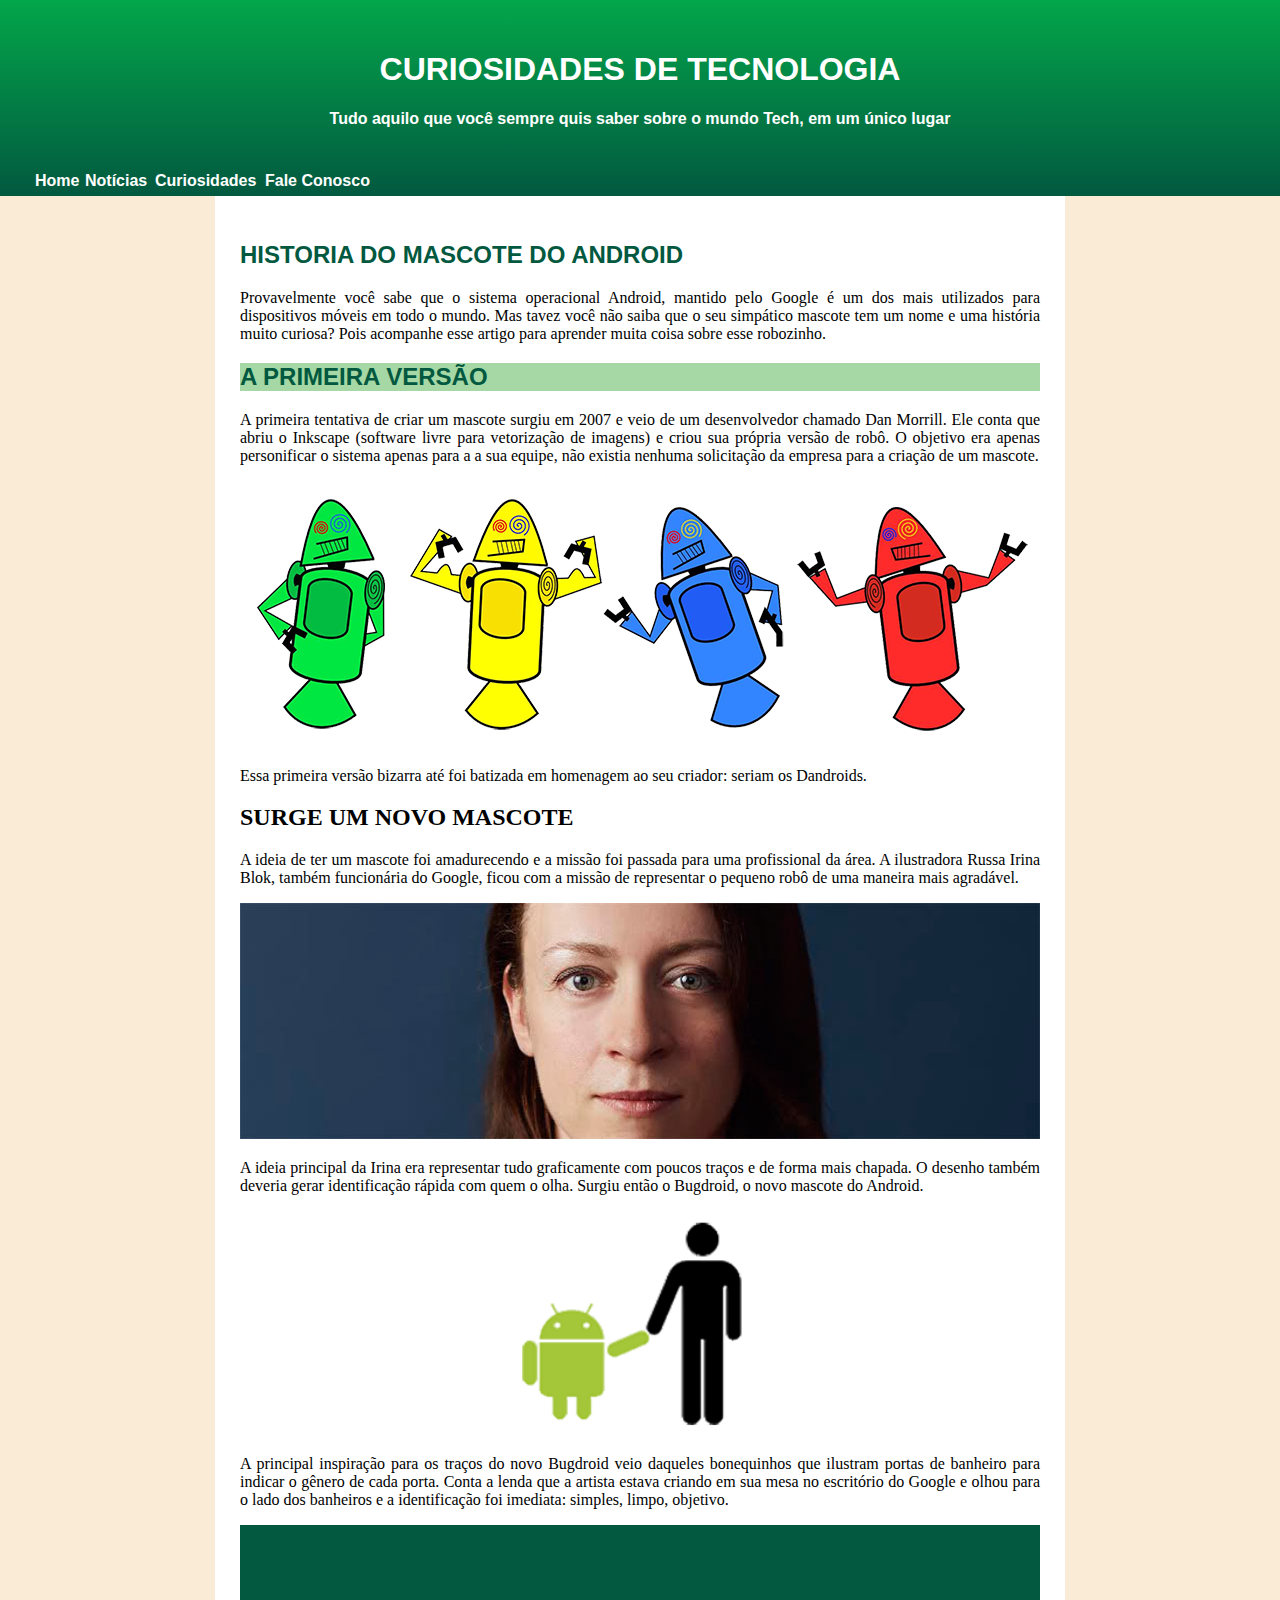
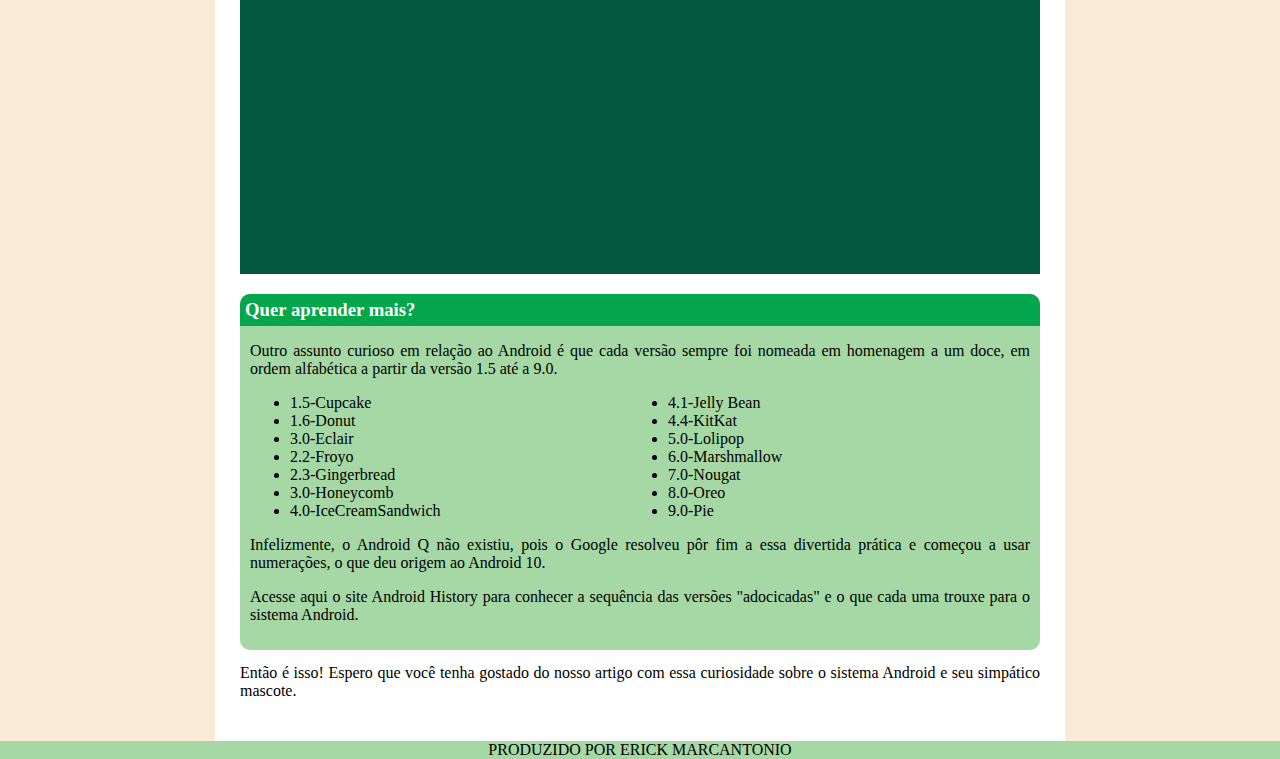
<file: index.html>
<!DOCTYPE html>
<html lang="pt-br">
<head>
    <meta charset="UTF-8">
    <meta name="viewport" content="width=device-width, initial-scale=1.0">
    <title>Projeto 10</title>
    <link rel="shortcut icon" href="imagens/favicon.ico" type="image/x-icon">
    <link rel="stylesheet" href="style.css">
    <style>
        footer > ul{
            columns: 2;
        }
    </style>
</head>
<body>
    <header>
        <h1>CURIOSIDADES DE TECNOLOGIA</h1>
        <p>Tudo aquilo que você sempre quis saber sobre o mundo Tech, em um único lugar</p>
        <nav>
            <a id="link1" href="#">Home</a>
            <a id="link2" href="#">Notícias</a>
            <a id="link3" href="#">Curiosidades</a>
            <a id="link4" href="#">Fale Conosco</a>
        </nav>
    </header>

    <main>
        <article>
            <h2>HISTORIA DO MASCOTE DO ANDROID</h2>
            <p>Provavelmente você sabe que o sistema operacional Android, mantido pelo Google é um dos mais utilizados para dispositivos móveis em todo o mundo. Mas tavez você não saiba que o seu simpático mascote tem um nome e uma história muito curiosa? Pois acompanhe esse artigo para aprender muita coisa sobre esse robozinho.
            </p>

            <aside>
                <h2>A PRIMEIRA VERSÃO</h2>
                <p>A primeira tentativa de criar um mascote surgiu em 2007 e veio de um desenvolvedor chamado Dan Morrill. Ele conta que abriu o Inkscape (software livre para vetorização de imagens) e criou sua própria versão de robô. O objetivo era apenas personificar o sistema apenas para a a sua equipe, não existia nenhuma solicitação da empresa para a criação de um mascote.
                </p>
                <picture>
                    <source media="(max-width: 600px )" srcset="imagens/dan-droids-pq.png">
                    <img src="imagens/dan-droids.png" alt="Fotos Androids">
                <picture>
                <p>Essa primeira versão bizarra até foi batizada em homenagem ao seu criador: seriam os Dandroids.</p>

                <h2>SURGE UM NOVO MASCOTE</h2>
                <p>A ideia de ter um mascote foi amadurecendo e a missão foi passada para uma profissional da área. A ilustradora Russa Irina Blok, também funcionária do Google, ficou com a missão de representar o pequeno robô de uma maneira mais agradável.</p>
                <picture>
                    <source media="(max-width: 600px )" srcset="imagens/irina-blok-pq.jpg">
                    <img src="imagens/irina-blok.jpg" alt="Foto da criadora">
                </picture>

                <p>A ideia principal da Irina era representar tudo graficamente com poucos traços e de forma mais chapada. O desenho também deveria gerar identificação rápida com quem o olha. Surgiu então o Bugdroid, o novo mascote do Android.</p>
                <img id="mascote" src="imagens/bugdroid.png" alt="Foto mascote">

                <p>A principal inspiração para os traços do novo Bugdroid veio daqueles bonequinhos que ilustram portas de banheiro para indicar o gênero de cada porta. Conta a lenda que a artista estava criando em sua mesa no escritório do Google e olhou para o lado dos banheiros e a identificação foi imediata: simples, limpo, objetivo.
                </p>
            </aside>
        </article>
        <div id="android">
            <iframe width="100%" height="315" src="https://www.youtube.com/embed/l2UDgpLz20M?si=jk8WsofSEALKMeSO" title="YouTube video player" frameborder="0" allow="accelerometer; autoplay; clipboard-write; encrypted-media; gyroscope; picture-in-picture; web-share" allowfullscreen></iframe>
        </div>

        <footer>
            <h3>Quer aprender mais?</h3>
                <p>Outro assunto curioso em relação ao Android é que cada versão sempre foi nomeada em homenagem a um doce, em ordem alfabética a partir da versão 1.5 até a 9.0.
                </p>
                    <ul>
                            <li>1.5-Cupcake</li>
                            <li>1.6-Donut</li>
                            <li>3.0-Eclair</li>
                            <li>2.2-Froyo</li>
                            <li>2.3-Gingerbread</li>
                            <li>3.0-Honeycomb</li>
                            <li>4.0-IceCreamSandwich</li>
                            <li>4.1-Jelly Bean</li>
                            <li>4.4-KitKat</li>
                            <li>5.0-Lolipop</li>
                            <li>6.0-Marshmallow</li>
                            <li>7.0-Nougat</li>
                            <li>8.0-Oreo</li>
                            <li>9.0-Pie</li>
                    </ul>

                    <p>Infelizmente, o Android Q não existiu, pois o Google resolveu pôr fim a essa divertida prática e começou a usar numerações, o que deu origem ao Android 10.
                    </p>
                    <p>Acesse aqui o site Android History para conhecer a sequência das versões "adocicadas" e o que cada uma trouxe para o sistema Android.</p>
        </footer>
        <br>
        <p>Então é isso! Espero que você tenha gostado do nosso artigo com essa curiosidade sobre o sistema Android e seu simpático mascote.
        </p>
    </main>
        <div id="rodape"> 
            PRODUZIDO POR ERICK MARCANTONIO
        </div>
</body>
</html>
</file>
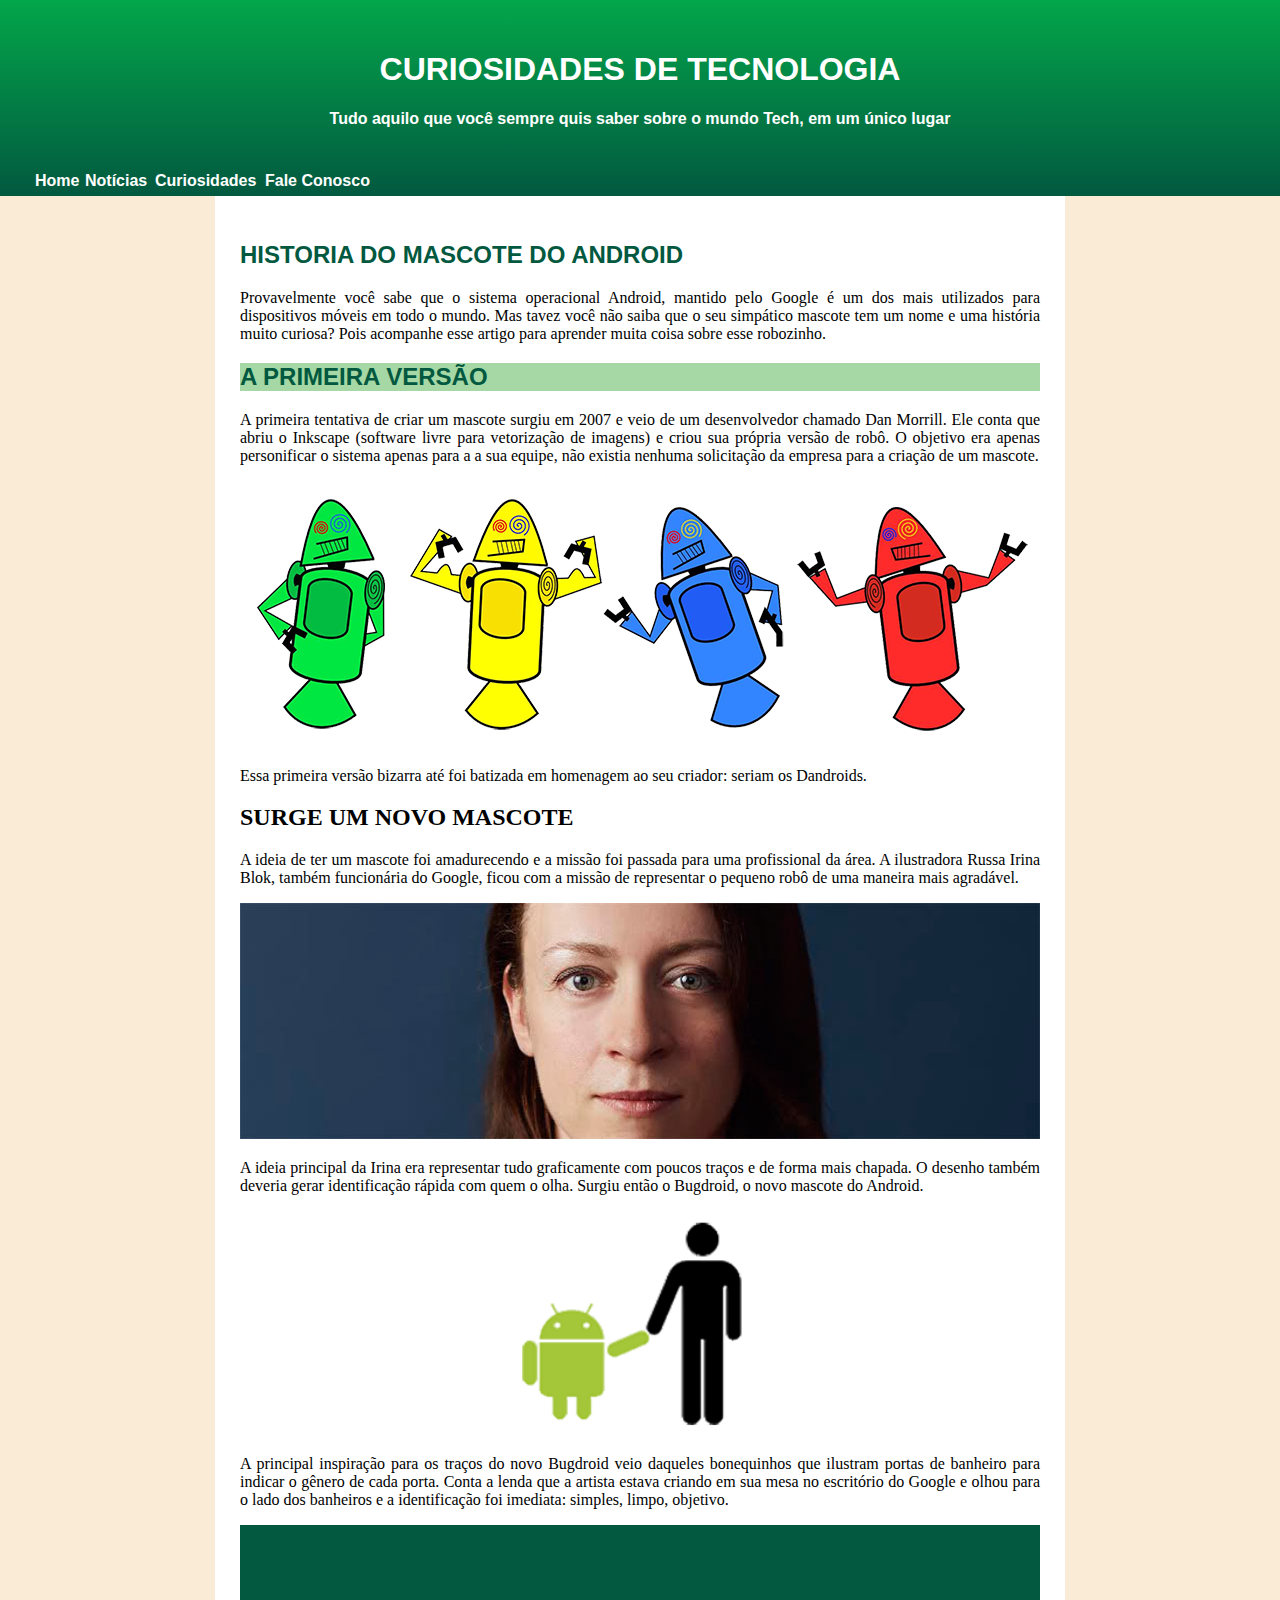
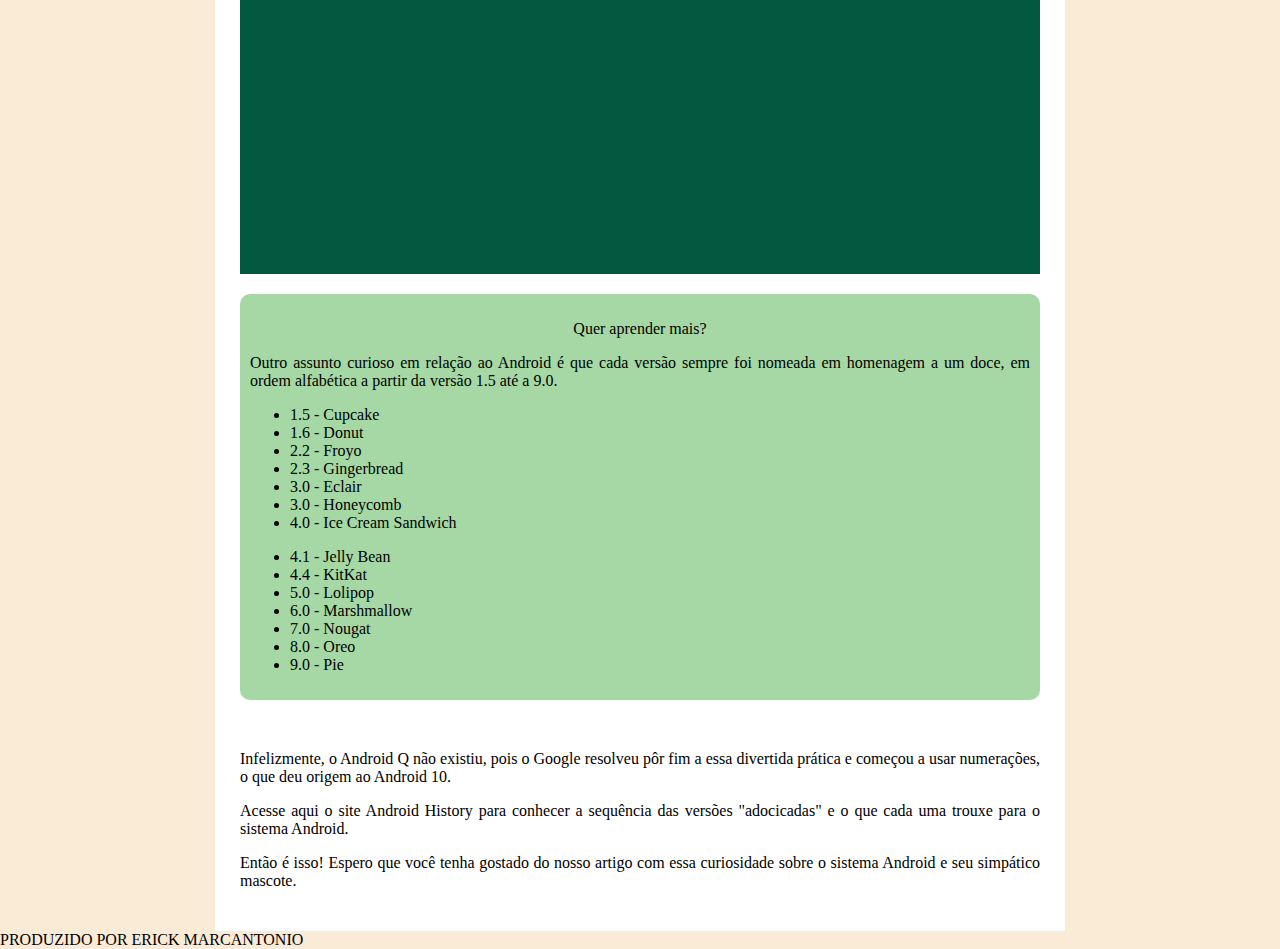
<file: index.html.html>
<!DOCTYPE html>
<html lang="pt-br">
<head>
    <meta charset="UTF-8">
    <meta name="viewport" content="width=device-width, initial-scale=1.0">
    <title>Projeto 10</title>
    <link rel="shortcut icon" href="imagens/favicon.ico" type="image/x-icon">
    <link rel="stylesheet" href="style.css">
</head>
<body>
    <header>
        <h1>CURIOSIDADES DE TECNOLOGIA</h1>
        <p>Tudo aquilo que você sempre quis saber sobre o mundo Tech, em um único lugar</p>
        <nav>
            <a id="link1" href="#">Home</a>
            <a id="link2" href="#">Notícias</a>
            <a id="link3" href="#">Curiosidades</a>
            <a id="link4" href="#">Fale Conosco</a>
        </nav>
    </header>

    <main>
        <article>
            <h2>HISTORIA DO MASCOTE DO ANDROID</h2>
            <p>Provavelmente você sabe que o sistema operacional Android, mantido pelo Google é um dos mais utilizados para dispositivos móveis em todo o mundo. Mas tavez você não saiba que o seu simpático mascote tem um nome e uma história muito curiosa? Pois acompanhe esse artigo para aprender muita coisa sobre esse robozinho.
            </p>

            <aside>
                <h2>A PRIMEIRA VERSÃO</h2>
                <p>A primeira tentativa de criar um mascote surgiu em 2007 e veio de um desenvolvedor chamado Dan Morrill. Ele conta que abriu o Inkscape (software livre para vetorização de imagens) e criou sua própria versão de robô. O objetivo era apenas personificar o sistema apenas para a a sua equipe, não existia nenhuma solicitação da empresa para a criação de um mascote.
                </p>
                <picture>
                    <source media="(max-width: 600px )" srcset="imagens/dan-droids-pq.png">
                    <img src="imagens/dan-droids.png" alt="Fotos Androids">
                <picture>
                <p>Essa primeira versão bizarra até foi batizada em homenagem ao seu criador: seriam os Dandroids.</p>

                <h2>SURGE UM NOVO MASCOTE</h2>
                <p>A ideia de ter um mascote foi amadurecendo e a missão foi passada para uma profissional da área. A ilustradora Russa Irina Blok, também funcionária do Google, ficou com a missão de representar o pequeno robô de uma maneira mais agradável.</p>
                <picture>
                    <source media="(max-width: 600px )" srcset="imagens/irina-blok-pq.jpg">
                    <img src="imagens/irina-blok.jpg" alt="Foto da criadora">
                </picture>

                <p>A ideia principal da Irina era representar tudo graficamente com poucos traços e de forma mais chapada. O desenho também deveria gerar identificação rápida com quem o olha. Surgiu então o Bugdroid, o novo mascote do Android.</p>
                <img id="mascote" src="imagens/bugdroid.png" alt="Foto mascote">

                <p>A principal inspiração para os traços do novo Bugdroid veio daqueles bonequinhos que ilustram portas de banheiro para indicar o gênero de cada porta. Conta a lenda que a artista estava criando em sua mesa no escritório do Google e olhou para o lado dos banheiros e a identificação foi imediata: simples, limpo, objetivo.
                </p>
            </aside>
        </article>
        <div id="android">
            <iframe width="560" height="315" src="https://www.youtube.com/embed/l2UDgpLz20M?si=jk8WsofSEALKMeSO" title="YouTube video player" frameborder="0" allow="accelerometer; autoplay; clipboard-write; encrypted-media; gyroscope; picture-in-picture; web-share" allowfullscreen></iframe>
        </div>

        <footer>
            <div id="rodape">
                <p>Quer aprender mais?</p>
            </div>
            <p>Outro assunto curioso em relação ao Android é que cada versão sempre foi nomeada em homenagem a um doce, em ordem alfabética a partir da versão 1.5 até a 9.0.
            </p>
            
            <ul>
                <li>1.5 - Cupcake</li>
                <li>1.6 - Donut</li>
                <li>2.2 - Froyo</li>
                <li>2.3 - Gingerbread</li>
                <li>3.0 - Eclair</li>
                <li>3.0 - Honeycomb</li>
                <li>4.0 - Ice Cream Sandwich</li>
            </ul>
                        <!--DIVISAO PARA LISTA, SO USAR A TAG COLUMNS E COLOCAR O NUMERO DE COLUNAS QUE VOCE QUER, COLUMNS: 2;-->

                        <!--PARA CENTRALIZAR OS PONTINHOS E SO COLOCAR LIST-STYLE-POSITION: INSIDE; PARA DEIXAR A LISTA COM PONTOS(EX) PARA DENTRO DA SUA PROPRIA DIV-->
            <div id="lista">
                <ul>
                    <li>4.1 - Jelly Bean</li>
                    <li>4.4 - KitKat</li>
                    <li>5.0 - Lolipop</li>
                    <li>6.0 - Marshmallow</li>
                    <li>7.0 - Nougat</li>
                    <li>8.0 - Oreo</li>
                    <li>9.0 - Pie</li>


                    <!--para colocar sinais diferentes para sua lista, basta colocar a tag, list-style-type: (EX) '\2714'; e caso queira dar mais algum espaços entra a linha, basta colocar assim em diante quantos voce quiser  '\2714\00AO'; e assim em diante para dar quantos espaços voce quiser -->
                </ul>
            </div>
        </footer>
        <div id="final">
            <br>
            <br>
            <br>
            <p>Infelizmente, o Android Q não existiu, pois o Google resolveu pôr fim a essa divertida prática e começou a usar numerações, o que deu origem ao Android 10.
            </p>
            <p>Acesse aqui o site Android History para conhecer a sequência das versões "adocicadas" e o que cada uma trouxe para o sistema Android.
            </p>
        </div>
        <p>Então é isso! Espero que você tenha gostado do nosso artigo com essa curiosidade sobre o sistema Android e seu simpático mascote.</p>
    </main>
    <div id="end">
        PRODUZIDO POR ERICK MARCANTONIO
    </div>
</body>
</html>
</file>
<file: style.css>
@charset "UTF-8";

nav > a {
    text-decoration: none;
    padding: 3px;
    margin: 0px;
    color:  #a5d8a4; 
}

header > h1{
    text-align: center;
}

header > p{
    text-align: center;
    font-weight: bold;
    height: 40px;
}

a:hover{
    background-color: #0db14c63;
    text-decoration: underline;
}

nav > a{
    color: white;
    padding: 5px;
    transition-duration: .5s;
    font-weight: bold;
    border-radius: 5px;
}

header > nav > a {
    display: inline-block;
    bottom: 1px;
    position: absolute;
}

header > nav > #link4{
    position: absolute;
    margin-left: 230px;
}

header > nav > #link3{
    position: absolute;
    margin-left: 120px;
}

header > nav > #link2{
    position: absolute;
    margin-left: 50px;
}

header > nav > #link1{
    position: absolute;
    margin-right: 30px;
}


header{
    font-family: Arial, Helvetica, sans-serif;
    color: white;
    background-image: linear-gradient(#03A64A, #025940);
    padding: 30px;
    position: relative;
}

main{
    margin: auto;
    background-color: white;
    padding: 25px;
    min-width: 300px;
    max-width: 800px;
    text-align: justify; 
}

main img{
    width: 100%;
}

body{
    margin: 0px;
    background-color: antiquewhite;
}

article > h2{
    font-family: Arial, Helvetica, sans-serif;
    color: #025940;
    font-weight: bold;
}

aside > h2{
    font-family: Arial, Helvetica, sans-serif;
    background-color: #a5d8a4;
    color: #025940;
}

#mascote{
    max-width: 350px;
    position: relative;
    display: block;
    margin: auto;
}

#android{
    background-color: #025940;
    padding: 15px;
}

footer{
    background-color: #a5d8a4;
    border-radius: 10px;
    padding: 10px;
    position: relative;
    top: 20px;

}

footer > h3{
    background-color: #03A64A;
    color: white;
    padding: 5px;
    margin: -10px -10px 0px -10px;
    border-radius: 10px 10px 0px 0px;
}


#rodape{
    text-align: center;
    background-color: #a5d8a4;
}
</file>
